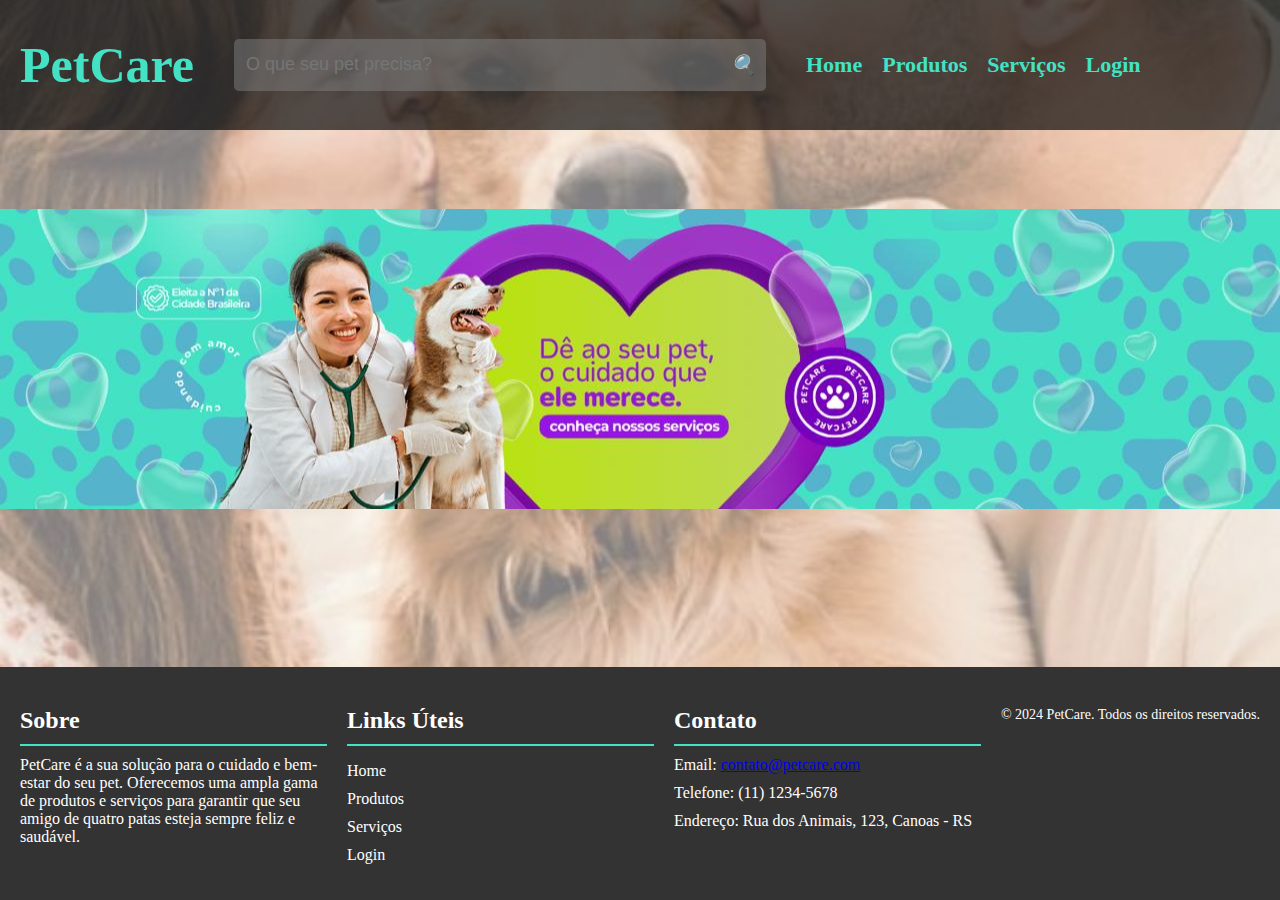
<file: index.html>
<!DOCTYPE html>
<html lang="pt-BR">
<head>
    <meta charset="UTF-8">
    <meta name="viewport" content="width=device-width, initial-scale=1.0">
    <meta http-equiv="X-UA-Compatible" content="IE=edge">
    <title>PetCare - Produtos</title>
    <link rel="stylesheet" href="css/style.css">
</head>
<body>
    <header>
        <div class="logo">
            <h1>PetCare</h1>
        </div>
        <div class="search-bar">
            <input type="text" placeholder="O que seu pet precisa?">
            <i class="search-icon">&#128269;</i> <!-- Ícone de lupa -->
        </div>
        <nav>
            <ul>
                <li><a href="index.html">Home</a></li>
                <li><a href="products.html">Produtos</a></li>
                <li><a href="services.html">Serviços</a></li>
                <li><a href="login.html">Login</a></li>
            </ul>
        </nav>
    </header>

    <section class="banner"></section>
    
    <main>

    </main>
    
    <footer>
        <div class="footer-content">
            <div class="footer-section about">
                <h2>Sobre</h2>
                <p>PetCare é a sua solução para o cuidado e bem-estar do seu pet. Oferecemos uma ampla gama de produtos e serviços para garantir que seu amigo de quatro patas esteja sempre feliz e saudável.</p>
            </div>
            <div class="footer-section links">
                <h2>Links Úteis</h2>
                <ul>
                    <li><a href="index.html">Home</a></li>
                    <li><a href="products.html">Produtos</a></li>
                    <li><a href="services.html">Serviços</a></li>
                    <li><a href="login.html">Login</a></li>
                </ul>
            </div>
            <div class="footer-section contact">
                <h2>Contato</h2>
                <p>Email: <a href="mailto:contato@petcare.com">contato@petcare.com</a></p>
                <p>Telefone: (11) 1234-5678</p>
                <p>Endereço: Rua dos Animais, 123, Canoas - RS</p>
            </div>
            <div class="footer-bottom">
                <p>&copy; 2024 PetCare. Todos os direitos reservados.</p>
            </div>
        </div>
    </footer>

    <!-- Adicionando o script para o carrossel -->
    <script src="js/carousel.js"></script>
</body>
</html>
</file>
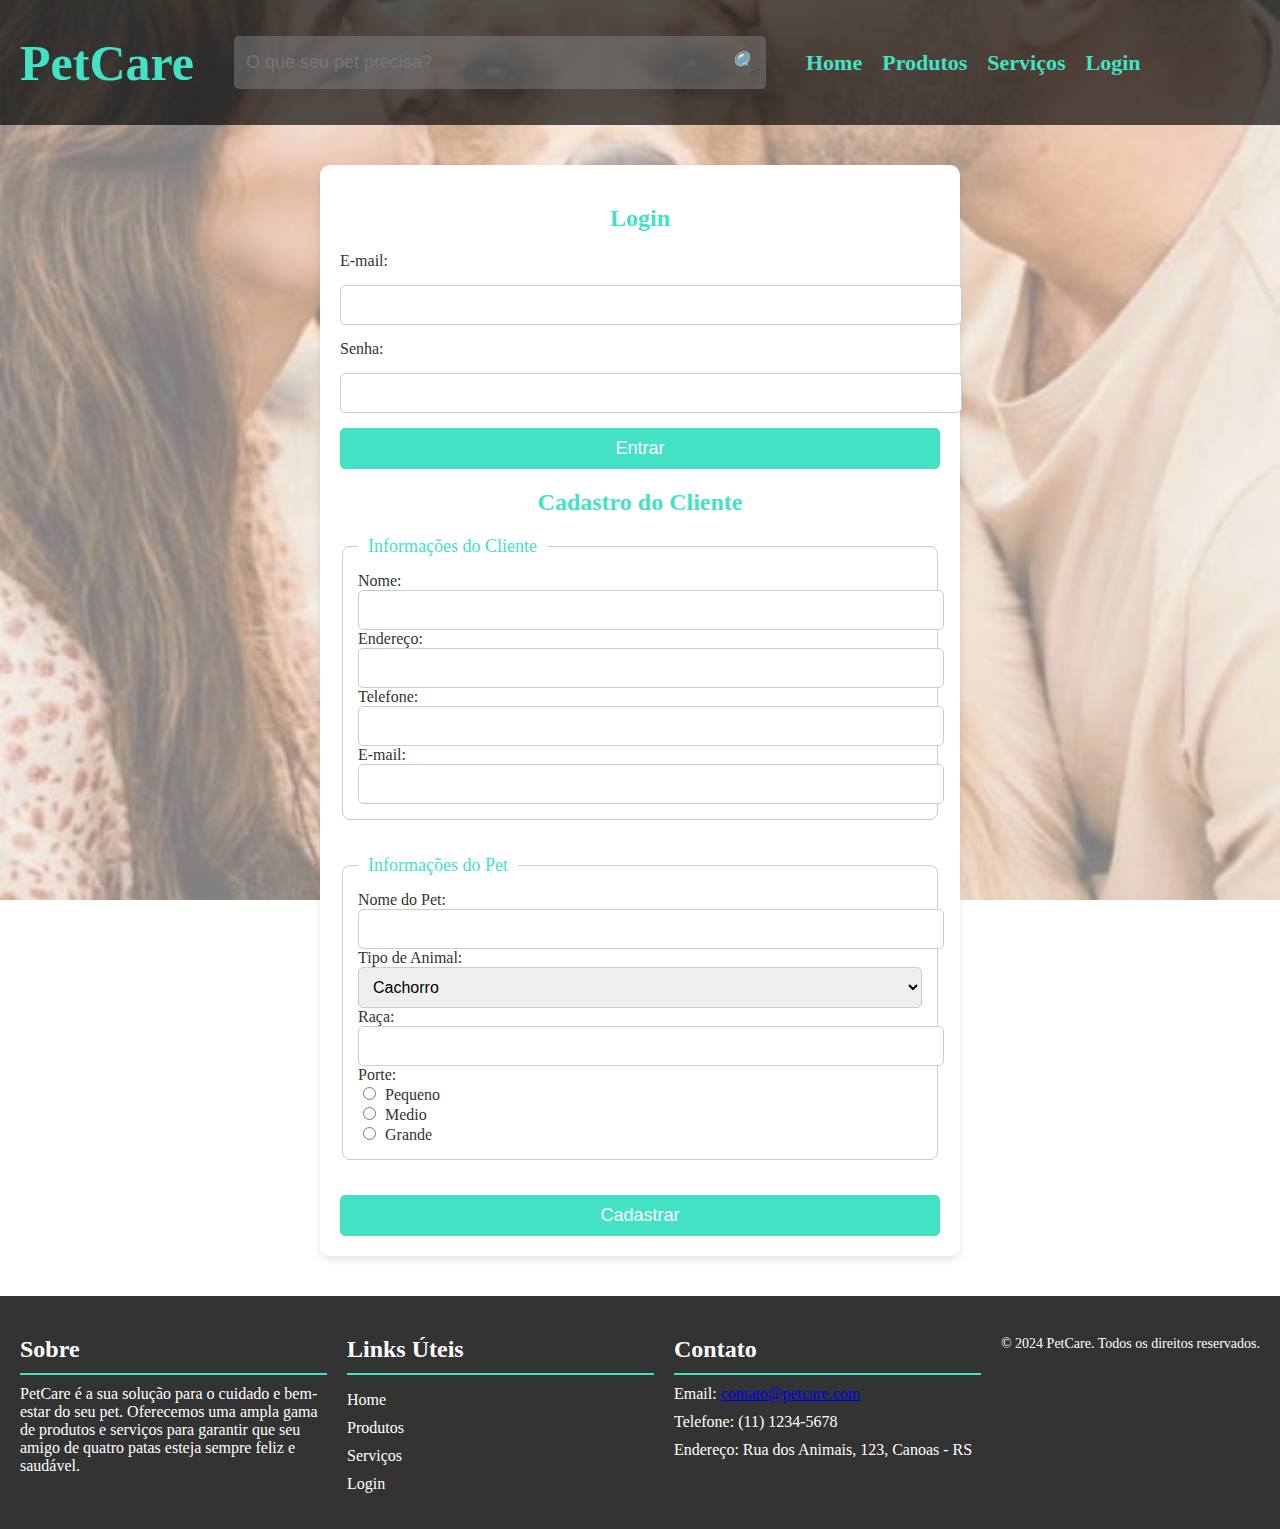
<file: login.html>
<!DOCTYPE html>
<html lang="pt-BR">

<head>
    <meta charset="UTF-8">
    <meta name="viewport" content="width=device-width, initial-scale=1.0">
    <meta http-equiv="X-UA-Compatible" content="IE=edge">
    <title>PetCare - Login e Cadastro</title>
    <link rel="stylesheet" href="css/style.css">
</head>

<body>
    <header>
        <div class="logo">
            <h1>PetCare</h1>
        </div>
        <div class="search-bar">
            <input type="text" placeholder="O que seu pet precisa?">
            <i class="search-icon">&#128269;</i>
        </div>
        <nav>
            <ul>
                <li><a href="index.html">Home</a></li>
                <li><a href="products.html">Produtos</a></li>
                <li><a href="services.html">Serviços</a></li>
                <li><a href="login.html">Login</a></li>
            </ul>
        </nav>
    </header>

    <main>
        <section class="login">
            <h2>Login</h2>
            <form action="#" method="post">
                <label for="email">E-mail:</label>
                <input type="email" id="email" name="email" required>

                <label for="password">Senha:</label>
                <input type="password" id="password" name="password" required>

                <button type="submit">Entrar</button>
            </form>

            <h2>Cadastro do Cliente</h2>
            <form action="#" method="post">
                <!-- Cadastro do Cliente -->
                <fieldset>
                    <legend>Informações do Cliente</legend>

                    <label for="name">Nome:</label>
                    <input type="text" id="name" name="name" required>

                    <label for="address">Endereço:</label>
                    <input type="text" id="address" name="address" required>

                    <label for="phone">Telefone:</label>
                    <input type="tel" id="phone" name="phone" required>

                    <label for="email">E-mail:</label>
                    <input type="email" id="email" name="email" required>
                </fieldset>

                <!-- Cadastro do Pet -->
                <fieldset>
                    <legend>Informações do Pet</legend>

                    <label for="pet-name">Nome do Pet:</label>
                    <input type="text" id="pet-name" name="pet-name" required>

                    <label for="pet-type">Tipo de Animal:</label>
                    <select id="pet-type" name="pet-type" required>
                        <option value="cachorro">Cachorro</option>
                        <option value="gato">Gato</option>
                    </select>

                    <label for="breed">Raça:</label>
                    <input type="text" id="breed" name="breed" required>

                    <label for="port">Porte:</label><br>
                    <input type="radio" id="pequeno" name="port" value="pequeno">
                    <label for="pequeno">Pequeno</label><br>
                    <input type="radio" id="medio" name="port" value="medio">
                    <label for="medio">Medio</label><br>
                    <input type="radio" id="grande" name="port" value="grande">
                    <label for="grande">Grande</label><br>
                </fieldset>

                <button type="submit">Cadastrar</button>
            </form>
        </section>
    </main>
    
    <footer>
        <div class="footer-content">
            <div class="footer-section about">
                <h2>Sobre</h2>
                <p>PetCare é a sua solução para o cuidado e bem-estar do seu pet. Oferecemos uma ampla gama de produtos e serviços para garantir que seu amigo de quatro patas esteja sempre feliz e saudável.</p>
            </div>
            <div class="footer-section links">
                <h2>Links Úteis</h2>
                <ul>
                    <li><a href="index.html">Home</a></li>
                    <li><a href="products.html">Produtos</a></li>
                    <li><a href="services.html">Serviços</a></li>
                    <li><a href="login.html">Login</a></li>
                </ul>
            </div>
            <div class="footer-section contact">
                <h2>Contato</h2>
                <p>Email: <a href="mailto:contato@petcare.com">contato@petcare.com</a></p>
                <p>Telefone: (11) 1234-5678</p>
                <p>Endereço: Rua dos Animais, 123, Canoas - RS</p>
            </div>
            <div class="footer-bottom">
                <p>&copy; 2024 PetCare. Todos os direitos reservados.</p>
            </div>
        </div>
    </footer>
</body>

</html>
</file>
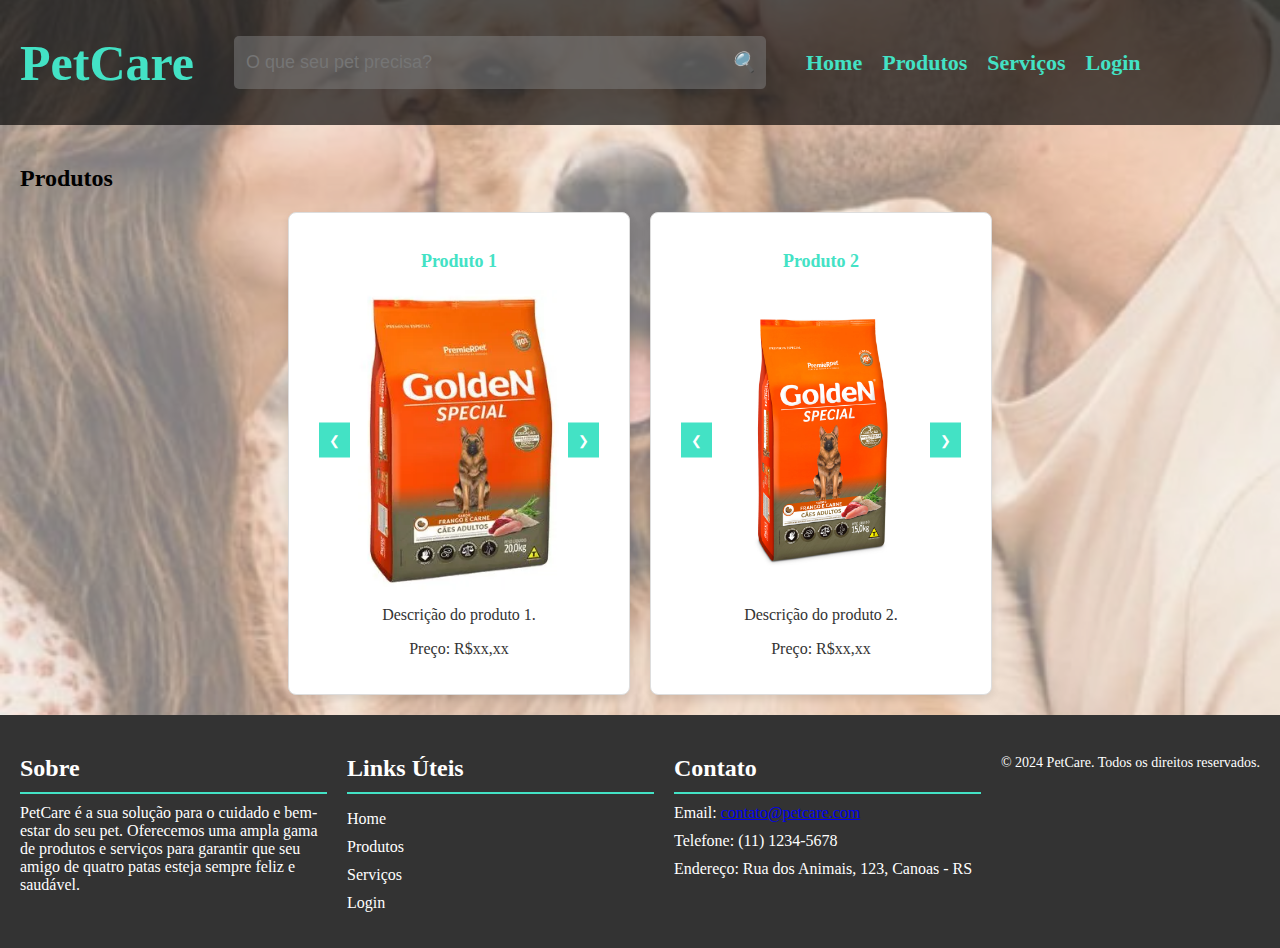
<file: products.html>
<!DOCTYPE html>
<html lang="pt-BR">

<head>
    <meta charset="UTF-8">
    <meta name="viewport" content="width=device-width, initial-scale=1.0">
    <meta http-equiv="X-UA-Compatible" content="IE=edge">
    <title>PetCare - Produtos</title>
    <link rel="stylesheet" href="css/style.css">
</head>

<body>
    <header>
        <div class="logo">
            <h1>PetCare</h1>
        </div>
        <div class="search-bar">
            <input type="text" placeholder="O que seu pet precisa?">
            <i class="search-icon">&#128269;</i> <!-- Ícone de lupa -->
        </div>
        <nav>
            <ul>
                <li><a href="index.html">Home</a></li>
                <li><a href="products.html">Produtos</a></li>
                <li><a href="services.html">Serviços</a></li>
                <li><a href="login.html">Login</a></li>
            </ul>
        </nav>
    </header>

    <main>
        <section class="products">
            <h2>Produtos</h2>
            <div class="product-list">
                <!-- Produto 1 com carrossel -->
                <article class="product">
                    <h3>Produto 1</h3>
                    <div class="carousel-container" id="carousel-1">
                        <img class="product-carousel-img" src="images/img-racao1.jpg" alt="Produto 1 - Imagem 1">
                        <img class="product-carousel-img" src="images/img-racao2.jpg" alt="Produto 1 - Imagem 2" style="display:none;">
                        <button class="prev" onclick="prevImage(0)">&#10094;</button>
                        <button class="next" onclick="nextImage(0)">&#10095;</button>
                    </div>
                    <p>Descrição do produto 1.</p>
                    <p>Preço: R$xx,xx</p>
                </article>

                <!-- Produto 2 com carrossel -->
                <article class="product">
                    <h3>Produto 2</h3>
                    <div class="carousel-container" id="carousel-2">
                        <img class="product-carousel-img" src="images/img-racao3.jpg" alt="Produto 2 - Imagem 1">
                        <img class="product-carousel-img" src="images/img-racao4.jpg" alt="Produto 1 - Imagem 2" style="display:none;">
                        <button class="prev" onclick="prevImage(1)">&#10094;</button>
                        <button class="next" onclick="nextImage(1)">&#10095;</button>
                    </div>
                    <p>Descrição do produto 2.</p>
                    <p>Preço: R$xx,xx</p>
                </article>
            </div>
        </section>
    </main>

    
    <footer>
        <div class="footer-content">
            <div class="footer-section about">
                <h2>Sobre</h2>
                <p>PetCare é a sua solução para o cuidado e bem-estar do seu pet. Oferecemos uma ampla gama de produtos e serviços para garantir que seu amigo de quatro patas esteja sempre feliz e saudável.</p>
            </div>
            <div class="footer-section links">
                <h2>Links Úteis</h2>
                <ul>
                    <li><a href="index.html">Home</a></li>
                    <li><a href="products.html">Produtos</a></li>
                    <li><a href="services.html">Serviços</a></li>
                    <li><a href="login.html">Login</a></li>
                </ul>
            </div>
            <div class="footer-section contact">
                <h2>Contato</h2>
                <p>Email: <a href="mailto:contato@petcare.com">contato@petcare.com</a></p>
                <p>Telefone: (11) 1234-5678</p>
                <p>Endereço: Rua dos Animais, 123, Canoas - RS</p>
            </div>
            <div class="footer-bottom">
                <p>&copy; 2024 PetCare. Todos os direitos reservados.</p>
            </div>
        </div>
    </footer>

    <!-- Adicionando o script para o carrossel -->
    <script src="js/carousel.js"></script>
</body>

</html>
</file>
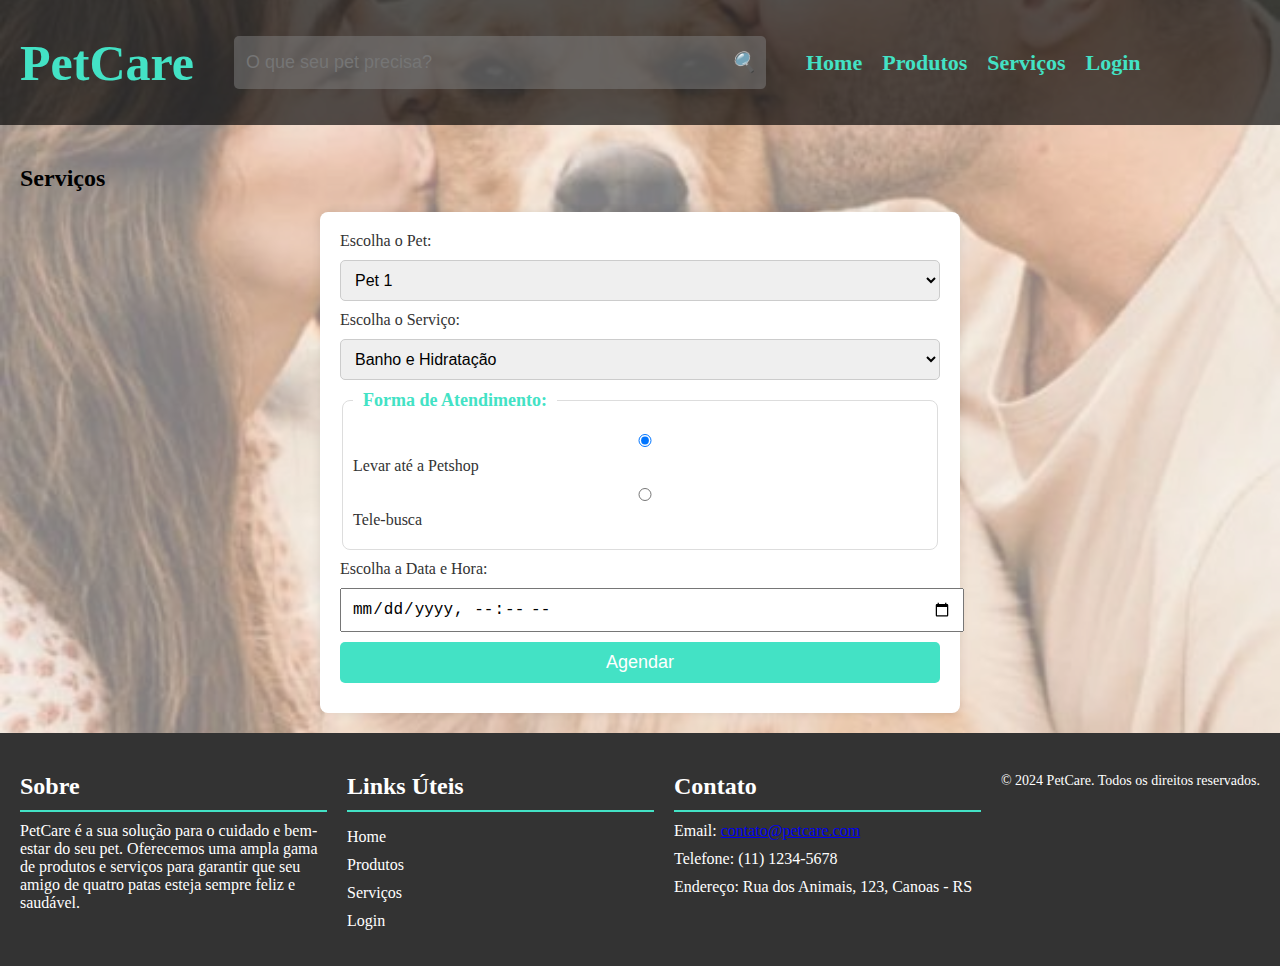
<file: services.html>
<!DOCTYPE html>
<html lang="pt-BR">
<head>
    <meta charset="UTF-8">
    <meta name="viewport" content="width=device-width, initial-scale=1.0">
    <meta http-equiv="X-UA-Compatible" content="IE=edge">
    <title>PetCare - Serviços</title>
    <link rel="stylesheet" href="css/style.css">
</head>
<body>
    <header>
        <div class="logo">
            <h1>PetCare</h1>
        </div>
        <div class="search-bar">
            <input type="text" placeholder="O que seu pet precisa?">
            <i class="search-icon">&#128269;</i> <!-- Ícone de lupa -->
        </div>
        <nav>
            <ul>
                <li><a href="index.html">Home</a></li>
                <li><a href="products.html">Produtos</a></li>
                <li><a href="services.html">Serviços</a></li>
                <li><a href="login.html">Login</a></li>
            </ul>
        </nav>
    </header>
    
    <main>
        <section class="services">
            <h2>Serviços</h2>
            <form action="#" method="post" class="service-form">
                <label for="pet">Escolha o Pet:</label>
                <select id="pet" name="pet" required>
                    <option value="pet1">Pet 1</option>
                    <option value="pet2">Pet 2</option>
                    <!-- Adicione mais opções conforme necessário -->
                </select>

                <label for="service">Escolha o Serviço:</label>
                <select id="service" name="service" required>
                    <option value="banho-hidratacao">Banho e Hidratação</option>
                    <option value="banho-tosa">Banho e Tosa Higiênica</option>
                </select>

                <fieldset>
                    <legend>Forma de Atendimento:</legend>
                    <label><input type="radio" name="pickup" value="petshop" checked> Levar até a Petshop</label>
                    <label><input type="radio" name="pickup" value="telebusca"> Tele-busca</label>
                </fieldset>

                <label for="date">Escolha a Data e Hora:</label>
                <input type="datetime-local" id="date" name="date" required>

                <button type="submit">Agendar</button>
            </form>
        </section>
    </main>
    
    
    <footer>
        <div class="footer-content">
            <div class="footer-section about">
                <h2>Sobre</h2>
                <p>PetCare é a sua solução para o cuidado e bem-estar do seu pet. Oferecemos uma ampla gama de produtos e serviços para garantir que seu amigo de quatro patas esteja sempre feliz e saudável.</p>
            </div>
            <div class="footer-section links">
                <h2>Links Úteis</h2>
                <ul>
                    <li><a href="index.html">Home</a></li>
                    <li><a href="products.html">Produtos</a></li>
                    <li><a href="services.html">Serviços</a></li>
                    <li><a href="login.html">Login</a></li>
                </ul>
            </div>
            <div class="footer-section contact">
                <h2>Contato</h2>
                <p>Email: <a href="mailto:contato@petcare.com">contato@petcare.com</a></p>
                <p>Telefone: (11) 1234-5678</p>
                <p>Endereço: Rua dos Animais, 123, Canoas - RS</p>
            </div>
            <div class="footer-bottom">
                <p>&copy; 2024 PetCare. Todos os direitos reservados.</p>
            </div>
        </div>
    </footer>
</body>
</html>
</file>
<file: css/style.css>
/* Estilos para o cabeçalho */
header {
    background-color: #000000aa;
    width: 100%;
    height: 130px;
    display: flex;
    align-items: center;
    padding: 0 20px;
    position: relative;
    gap: 20px; /* Adicionado gap entre logo e barra de pesquisa */
}

/* Estilos para o banner */
.banner {
    width: 100%;
    height: 300px; /* Definindo a altura do banner */
    background-color: #43E2C5; /* Cor de fundo ou uma imagem */
    background-image: url('../images/banner.jpg'); /* Substitua pelo caminho da sua imagem */
    background-size: cover; /* Faz a imagem cobrir toda a área */
    background-position: center; /* Centraliza a imagem */
    display: flex;
    justify-content: center;
    align-items: center;
    color: #fff; /* Cor do texto branca */
    text-align: center;
}

.banner-content {
    max-width: 80%;
}


body {
    position: relative;
    margin: 0;
    padding: 0;
    height: 100vh; /* Garante que o body ocupe 100% da altura da janela */
    display: flex;
    flex-direction: column;
    justify-content: space-between; /* Mantém o conteúdo organizado */
}

body::before {
    content: "";
    position: absolute;
    top: 0;
    left: 0;
    width: 100%;
    height: 100%;
    background-image: url('../images/background.jpg'); /* Caminho da imagem */
    background-size: cover; /* Garante que a imagem cubra o fundo */
    background-position: center;
    background-repeat: no-repeat;
    opacity: 0.5; /* Define o nível de opacidade da imagem */
    z-index: -1; /* Envia o background para trás do conteúdo */
}

header, main, footer {
    position: relative;
    z-index: 1; /* Garante que o conteúdo fique acima do background */
}

/* Estilo para o nome PetCare */
.logo h1 {
    font-size: 50px;
    color: #43E2C5;
    font-weight: 600;
    position: relative; /* Alterado para evitar posicionamento absoluto */
    left: 0; /* Centraliza ao lado esquerdo */
}

/* Estilo da barra de pesquisa */
.search-bar {
    display: flex;
    align-items: center;
    background-color: rgba(128, 128, 128, 0.5);
    width: 40%;
    height: 52.68px;
    position: relative;
    left: 0; /* Remove o afastamento à esquerda */
    padding: 0 10px;
    border-radius: 5px;
    margin-left: 20px; /* Aproxime da logo */
}

/* Estilo do campo de input da barra de pesquisa */
.search-bar input {
    border: none;
    background: transparent;
    color: #fff;
    width: 100%;
    font-size: 18px;
    outline: none;
}

/* Estilo do ícone da lupa */
.search-bar i {
    color: #000;
    font-size: 20px;
    margin-left: 10px;
}

/* Estilo para o menu de navegação */
nav ul {
    list-style: none;
    display: flex;
    gap: 20px;
    margin-left: 20px; /* Alinhe mais à esquerda, próximo da barra de pesquisa */
    padding: 0;
}

/* Estilos para os itens da lista */
nav ul li a {
    text-decoration: none;
    color: #43E2C5;
    font-weight: bold;
    font-size: 22px;
}

/* Ajuste ao passar o mouse */
nav ul li a:hover {
    color: #6bfde3; /* Cor alterada para #43E2C5 */
}

/* Estilos para a seção de produtos */
.products {
    padding: 20px;
}

.product-list {
    display: flex;
    flex-wrap: wrap;
    gap: 20px;
    justify-content: center; /* Centraliza os produtos na tela */
}

.product {
    background-color: #fff; /* Fundo branco */
    border: 1px solid #ddd; /* Borda fina */
    padding: 20px; /* Espaçamento interno */
    text-align: center;
    width: 300px; /* Largura fixa */
    box-shadow: 0px 4px 8px rgba(0, 0, 0, 0.1); /* Adiciona uma leve sombra */
    border-radius: 8px; /* Cantos arredondados */
}



.carousel-container {
    position: relative;
    max-width: 100%;
    overflow: hidden;
}

.product-carousel-img {
    width: 100%;
    height: auto;
    border-radius: 8px; /* Adiciona bordas arredondadas às imagens */
}

.carousel-container button {
    position: absolute;
    top: 50%;
    transform: translateY(-50%);
    background-color: #43E2C5;
    color: #fff;
    border: none;
    padding: 10px;
    cursor: pointer;
}

.carousel-container button.prev {
    left: 10px;
}

.carousel-container button.next {
    right: 10px;
}

.product h3 {
    font-size: 18px;
    color: #43E2C5;
}

.product p {
    font-size: 16px;
    color: #333;
}
/* Estilos para o carrossel */
.carousel-container {
    position: relative;
    width: 100%; /* Ajustado para o tamanho do container */
    height: auto; /* Ajustado para o tamanho das imagens */
    overflow: hidden;
}

.product-carousel-img {
    width: 100%;
    height: auto;
    display: none; /* Oculta todas as imagens por padrão */
}

.carousel-container img:first-child {
    display: block; /* Exibe apenas a primeira imagem por padrão */
}

button.prev, button.next {
    position: absolute;
    top: 50%;
    transform: translateY(-50%);
    background-color: #43E2C5;
    color: #fff;
    border: none;
    padding: 10px;
    cursor: pointer;
}


button.prev {
    left: 10px;
}

button.next {
    right: 10px;
}

section.login {
    background-color: #fff;
    max-width: 600px;
    margin: 40px auto;
    padding: 20px;
    border-radius: 10px;
    box-shadow: 0px 4px 8px rgba(0, 0, 0, 0.1);
}

section.login h2 {
    color: #43E2C5;
    font-size: 24px;
    margin-bottom: 20px;
    text-align: center;
}

section.login form {
    display: flex;
    flex-direction: column;
    gap: 15px;
}

/* Estilos para os campos de input */
form label {
    font-size: 16px;
    color: #333;
}

form input[type="text"],
form input[type="email"],
form input[type="password"],
form input[type="tel"],
form input[type="date"],
form select {
    padding: 10px;
    border: 1px solid #ccc;
    border-radius: 5px;
    font-size: 16px;
    width: 100%;
}

form input[type="radio"] {
    margin-right: 5px;
}

/* Estilo para os fieldsets */
form fieldset {
    border: 1px solid #ccc;
    padding: 15px;
    border-radius: 8px;
    margin-bottom: 20px;
}

form legend {
    font-size: 18px;
    color: #43E2C5;
    padding: 0 10px;
}

/* Botões */
button[type="submit"] {
    padding: 10px 20px;
    font-size: 18px;
    background-color: #43E2C5;
    color: white;
    border: none;
    border-radius: 5px;
    cursor: pointer;
}

button[type="submit"]:hover {
    background-color: #36bca2;
}

/* Estilos para a seção de serviços */
.services {
    padding: 20px;
}

.service-form {
    max-width: 600px; /* Limita a largura do formulário */
    margin: 0 auto; /* Centraliza o formulário */
    background-color: #fff; /* Fundo branco para o formulário */
    padding: 20px;
    border-radius: 8px; /* Bordas arredondadas */
    box-shadow: 0 0 10px rgba(0, 0, 0, 0.1); /* Sombra leve para destaque */
}

.service-form label {
    display: block;
    margin-bottom: 10px;
    font-size: 16px;
}

.service-form input,
.service-form select,
.service-form button {
    width: 100%;
    padding: 10px;
    margin-bottom: 10px;
    font-size: 16px;
}

.service-form button {
    background-color: #43E2C5;
    color: #fff;
    border: none;
    cursor: pointer;
    font-size: 18px;
}

.service-form button:hover {
    background-color: #36b2a0;
}

.service-form fieldset {
    border: 1px solid #ddd;
    padding: 10px;
    margin-bottom: 10px;
}

.service-form legend {
    font-weight: bold;
    margin-bottom: 10px;
}

.service-form .radio-group {
    display: flex;
    flex-direction: column; /* Alinha os itens verticalmente */
}

.service-form .radio-group label {
    display: flex;
    align-items: center; /* Alinha os itens verticalmente no centro */
    margin-bottom: 10px;
    font-size: 16px;
}

.service-form .radio-group input[type="radio"] {
    margin-right: 10px; /* Espaçamento à direita do botão de rádio */
}

/* Estilos para o rodapé */
footer {
    background-color: #333;
    color: #fff;
    padding: 20px;
    display: flex;
    flex-direction: column;
}

.footer-content {
    display: flex;
    justify-content: space-between;
    flex-wrap: wrap;
}

.footer-section {
    flex: 1;
    margin-right: 20px;
}

.footer-section h2 {
    border-bottom: 2px solid #43E2C5;
    padding-bottom: 10px;
    margin-bottom: 10px;
}

.footer-section p {
    margin: 10px 0;
}

.footer-section ul {
    list-style: none;
    padding: 0;
}

.footer-section ul li {
    margin: 10px 0;
}

.footer-section ul li a {
    color: #fff;
    text-decoration: none;
}

.footer-section ul li a:hover {
    text-decoration: underline;
}

.footer-bottom {
    text-align: center;
    margin-top: 20px;
    font-size: 14px;
}

.footer-bottom p {
    margin: 0;
}
</file>
